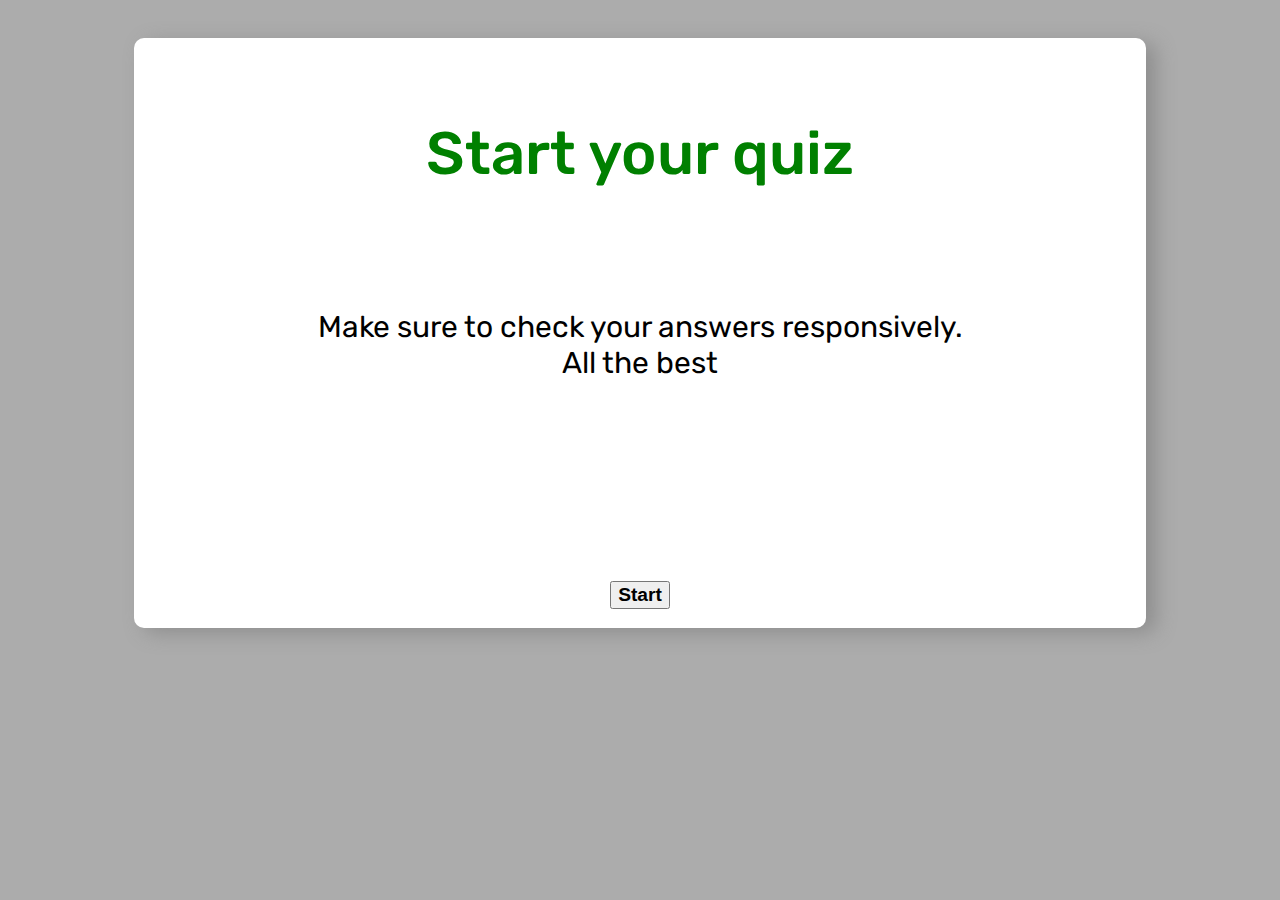
<file: quiz game/index.html>
<!DOCTYPE html>
<html lang="en">
<head>
    <meta charset="UTF-8">
    <meta name="viewport" content="width=device-width, initial-scale=1.0">
    <title>Quiz game</title>
    <link rel="stylesheet" href="style.css">
    <link href="https://cdn.jsdelivr.net/npm/bootstrap@5.0.2/dist/css/bootstrap.min.css" rel="stylesheet" integrity="sha384-EVSTQN3/azprG1Anm3QDgpJLIm9Nao0Yz1ztcQTwFspd3yD65VohhpuuCOmLASjC" crossorigin="anonymous">
    <link rel="preconnect" href="https://fonts.googleapis.com">
<link rel="preconnect" href="https://fonts.gstatic.com" crossorigin>
<link href="https://fonts.googleapis.com/css2?family=Roboto:wght@300;700&family=Rubik:ital,wght@1,700&display=swap" rel="stylesheet">
</head>
<body>
    <div class="main-container">
        <!-- <button type="button" class="btn btn-success" id="first">view score</button> -->
        <h1 id="start-heading">Start your quiz</h1>
        <p>Make sure to check your answers responsively. <br>All the best</p>
        <button type="button" class="btn btn-success" id="second">Start</button>
    </div>
    
    
    <script src="app.js"></script>
</body>
</html>
</file>
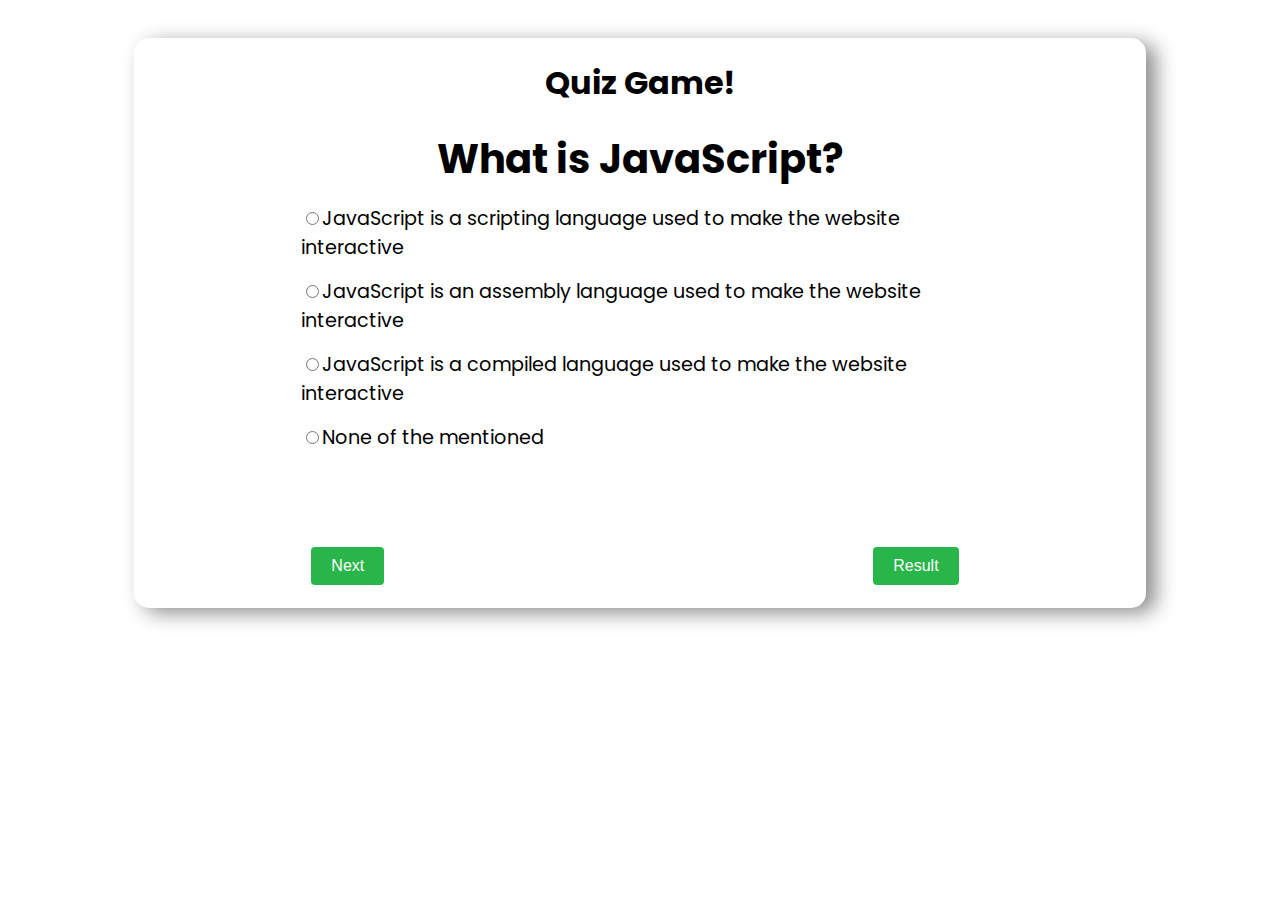
<file: quiz game/questions.html>
<!DOCTYPE html>
<html lang="en">
<head>
    <meta charset="UTF-8">
    <meta name="viewport" content="width=device-width, initial-scale=1.0">
    <title>Quiz game</title>
    <link rel="stylesheet" href="questions.css">
</head>
<body>

    <div class="container">
        <h1>Quiz Game!</h1>
        <div class="quiz"></div>
        <div class="result"></div>
        <div class="space">
            <button id="next" class="btn hide">Submit</button>
            <button id="submit" class="btn">Next</button>
        <button id="restart"class="btn hide">restart</button>
        <button id="result" class="btn">Result</button>
        </div>
        
    </div>
    <script src="questions.js"></script>
</body>
</html>
</file>
<file: quiz game/style.css>
body{
    font-family: 'Rubik', sans-serif;
    display: flex;
    justify-content: center;
    align-items: center;
    background-color: rgb(172, 172, 172);
}

.main-container{
    background-color: white;
    border-radius: 10px;
    text-align: center;
    padding-top: 20px;
    margin: 30px auto 0 auto;
    box-shadow: 10px 5px 20px #8e8e8e;
    width: 80%;
    max-width: 80%;
    height: 570px;
    max-height: 80%;
}
#start-heading{
    font-family: 'Rubik', sans-serif;
    font-weight: 500;
    font-size: 60px;
    color: green;
    margin-top: 60px;
    text-align: center;
}
p{
    font-size: 30px;
    position: relative;
    top: 80px;
    text-align: center;
}
#first{
    margin-left: 30px;
    float: left;
}
#second{
    font-weight: 600;
    font-size:larger;
    position: relative;
    top: 250px;
}
</file>
<file: quiz game/questions.css>
@import url('https://fonts.googleapis.com/css2?family=Poppins:wght@400;500;700&display=swap');
body{
    font-family: 'Poppins', sans-serif;
    background-color: rgb(255, 255, 255);
    align-items: center;
    display: flex;
    justify-content: center;
}
.container{
    box-shadow: 10px 5px 20px #8e8e8e;
    background-color: white;
    margin: 30px auto 0 auto;
    width: 80%;
    text-align: center;
    border-radius: 15px;
    height: 570px;
}
.btn {

    display: inline-block;
    padding: 10px 20px;
    background-color: #28b549;
    color: #fff;
    border: none;
    cursor: pointer;
    font-size: 16px;
    border-radius: 4px;
    transition: background-color 0.3s;
    margin-right: 10px;
  }
  .hide{
    display: none;
  }
  .option{
    font-size: larger;
    text-align: left;
    display: block;
    margin: 15px;
  }
  .quiz{
    margin: auto;
    width: 70%;
  }
  .question{
    font-size: 40px;
    font-weight: bold;
  }
  .space{
    position: relative;
    bottom: -80px;
    width: 65%;
    margin: auto;
    display: flex;
    justify-content: space-between;
  }
</file>
